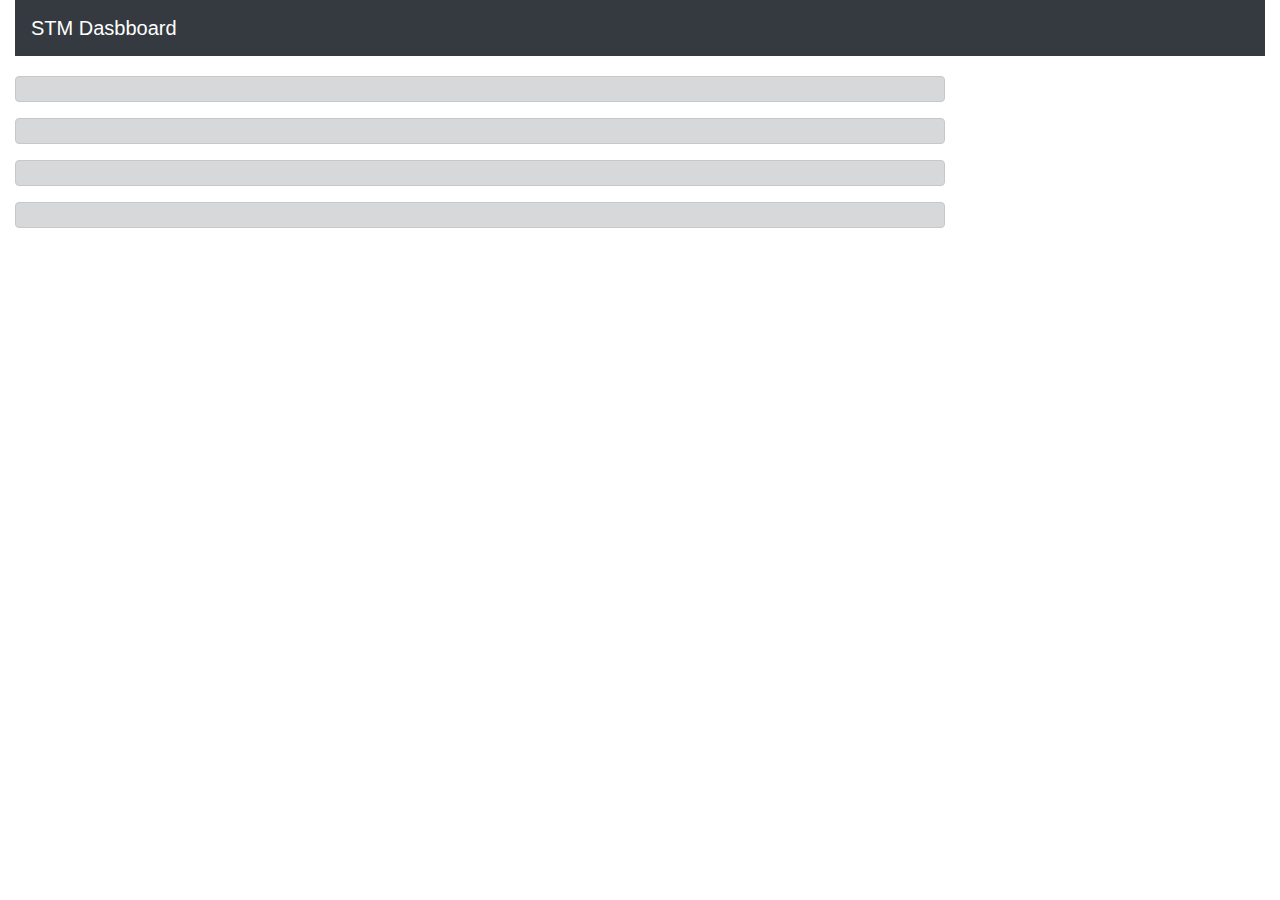
<file: html/index.html>
<!doctype html>

<!-- https://stackoverflow.com/questions/6724515/what-is-the-purpose-of-the-html-no-js-class-->
<html class="no-js" lang="">

<head>
  <meta charset="utf-8">
  <title>STM Dashboard</title>
  <meta name="description" content="">
  <meta name="viewport" content="width=device-width, initial-scale=1">

  <!-- https://developers.google.com/web/fundamentals/web-app-manifest-->
  <link rel="manifest" href="site.webmanifest">

  <!-- Place favicon.ico in the root directory -->
  <link rel="apple-touch-icon" href="icon.png">

  <link rel="stylesheet" href="css/normalize.css">
  <link rel="stylesheet" href="css/main.css">

  <!-- https://stackoverflow.com/questions/32039568/what-are-the-integrity-and-crossorigin-attributes-->
  <link rel="stylesheet" href="https://stackpath.bootstrapcdn.com/bootstrap/4.3.1/css/bootstrap.min.css"
      integrity="sha384-ggOyR0iXCbMQv3Xipma34MD+dH/1fQ784/j6cY/iJTQUOhcWr7x9JvoRxT2MZw1T" crossorigin="anonymous">
  <link href='https://api.mapbox.com/mapbox-gl-js/v1.4.1/mapbox-gl.css' rel='stylesheet' />
  <meta name="theme-color" content="#fafafa">
</head>

<body>
  <div class="container-fluid">
    <nav class="navbar navbar-expand-lg navbar-dark bg-dark">
            <a class="navbar-brand" href="#">STM Dasbboard</a>
    </nav>
    <div class="row top-buffer">
        <div class="col-9 col-xl-9" id="BusPlaceHolder">
            <div class="alert alert-dark" id="70" role="alert">
<!--            <div> <p> Bus 70!</p> </div>-->
            </div>
            <div class="alert alert-dark" id="213" role="alert">
            </div>
            <div class="alert alert-dark" id="177" role="alert">
            </div>
            <div class="alert alert-dark" id="225" role="alert">
              </div>
        </div>
        <div class="col-9">
            <div id='map' style='width: 100%; height: 600px;'></div>
        </div>
    </div>
  </div>

  <!-- https://webmasters.stackexchange.com/questions/883/does-putting-javascript-at-the-bottom-defeat-the-purpose-of-document-ready-->
  <script src="js/vendor/modernizr-3.7.1.min.js"></script>
  <script src="https://code.jquery.com/jquery-3.4.1.min.js" integrity="sha256-CSXorXvZcTkaix6Yvo6HppcZGetbYMGWSFlBw8HfCJo=" crossorigin="anonymous"></script>
  <script>window.jQuery || document.write('<script src="js/vendor/jquery-3.4.1.min.js"><\/script>')</script>
  <script src="js/plugins.js"></script>
  <script src="js/main.js"></script>
  <script src='https://api.mapbox.com/mapbox-gl-js/v1.4.1/mapbox-gl.js'></script>
  <script src="https://cdnjs.cloudflare.com/ajax/libs/popper.js/1.14.7/umd/popper.min.js"
      integrity="sha384-UO2eT0CpHqdSJQ6hJty5KVphtPhzWj9WO1clHTMGa3JDZwrnQq4sF86dIHNDz0W1" crossorigin="anonymous"></script>
  <script src="https://stackpath.bootstrapcdn.com/bootstrap/4.3.1/js/bootstrap.min.js"
      integrity="sha384-JjSmVgyd0p3pXB1rRibZUAYoIIy6OrQ6VrjIEaFf/nJGzIxFDsf4x0xIM+B07jRM" crossorigin="anonymous"></script>

    <!--
        https://webmasters.stackexchange.com/questions/883/does-putting-javascript-at-the-bottom-defeat-the-purpose-of-document-ready
        A neat tool that helped generate the map code
    -->
  <script src="js/getBuses.js"></script>
</body>
</html>
</file>
<file: html/css/main.css>
/*! HTML5 Boilerplate v7.2.0 | MIT License | https://html5boilerplate.com/ */

/* main.css 2.0.0 | MIT License | https://github.com/h5bp/main.css#readme */
/*
 * What follows is the result of much research on cross-browser styling.
 * Credit left inline and big thanks to Nicolas Gallagher, Jonathan Neal,
 * Kroc Camen, and the H5BP dev community and team.
 */

/* ==========================================================================
   Base styles: opinionated defaults
   ========================================================================== */

html {
  color: #222;
  font-size: 1em;
  line-height: 1.4;
}

/*
 * Remove text-shadow in selection highlight:
 * https://twitter.com/miketaylr/status/12228805301
 *
 * Vendor-prefixed and regular ::selection selectors cannot be combined:
 * https://stackoverflow.com/a/16982510/7133471
 *
 * Customize the background color to match your design.
 */

::-moz-selection {
  background: #b3d4fc;
  text-shadow: none;
}

::selection {
  background: #b3d4fc;
  text-shadow: none;
}

/*
 * A better looking default horizontal rule
 */

hr {
  display: block;
  height: 1px;
  border: 0;
  border-top: 1px solid #ccc;
  margin: 1em 0;
  padding: 0;
}

/*
 * Remove the gap between audio, canvas, iframes,
 * images, videos and the bottom of their containers:
 * https://github.com/h5bp/html5-boilerplate/issues/440
 */

audio,
canvas,
iframe,
img,
svg,
video {
  vertical-align: middle;
}

/*
 * Remove default fieldset styles.
 */

fieldset {
  border: 0;
  margin: 0;
  padding: 0;
}

/*
 * Allow only vertical resizing of textareas.
 */

textarea {
  resize: vertical;
}

/* ==========================================================================
   Browser Upgrade Prompt
   ========================================================================== */

.browserupgrade {
  margin: 0.2em 0;
  background: #ccc;
  color: #000;
  padding: 0.2em 0;
}

/* ==========================================================================
   Author's custom styles (put custom CSS here)
   ========================================================================== */

.top-buffer { margin-top:20px; }

.office-marker {
  background-image: url('../img/logo.png');
  background-size: cover;
  width: 22px;
  height: 24px;
  cursor: pointer;
}


/* ==========================================================================
   Helper classes
   ========================================================================== */

/*
 * Hide visually and from screen readers
 */

.hidden {
  display: none !important;
}

/*
* Hide only visually, but have it available for screen readers:
* https://snook.ca/archives/html_and_css/hiding-content-for-accessibility
*
* 1. For long content, line feeds are not interpreted as spaces and small width
*    causes content to wrap 1 word per line:
*    https://medium.com/@jessebeach/beware-smushed-off-screen-accessible-text-5952a4c2cbfe
*/

.sr-only {
  border: 0;
  clip: rect(0, 0, 0, 0);
  height: 1px;
  margin: -1px;
  overflow: hidden;
  padding: 0;
  position: absolute;
  white-space: nowrap;
  width: 1px;
  /* 1 */
}

/*
* Extends the .sr-only class to allow the element
* to be focusable when navigated to via the keyboard:
* https://www.drupal.org/node/897638
*/

.sr-only.focusable:active,
.sr-only.focusable:focus {
  clip: auto;
  height: auto;
  margin: 0;
  overflow: visible;
  position: static;
  white-space: inherit;
  width: auto;
}

/*
* Hide visually and from screen readers, but maintain layout
*/

.invisible {
  visibility: hidden;
}

/*
* Clearfix: contain floats
*
* For modern browsers
* 1. The space content is one way to avoid an Opera bug when the
*    `contenteditable` attribute is included anywhere else in the document.
*    Otherwise it causes space to appear at the top and bottom of elements
*    that receive the `clearfix` class.
* 2. The use of `table` rather than `block` is only necessary if using
*    `:before` to contain the top-margins of child elements.
*/

.clearfix:before,
.clearfix:after {
  content: " ";
  /* 1 */
  display: table;
  /* 2 */
}

.clearfix:after {
  clear: both;
}

/* ==========================================================================
   EXAMPLE Media Queries for Responsive Design.
   These examples override the primary ('mobile first') styles.
   Modify as content requires.
   ========================================================================== */

@media only screen and (min-width: 35em) {
  /* Style adjustments for viewports that meet the condition */
}

@media print,
  (-webkit-min-device-pixel-ratio: 1.25),
  (min-resolution: 1.25dppx),
  (min-resolution: 120dpi) {
  /* Style adjustments for high resolution devices */
}

/* ==========================================================================
   Print styles.
   Inlined to avoid the additional HTTP request:
   https://www.phpied.com/delay-loading-your-print-css/
   ========================================================================== */

@media print {
  *,
  *:before,
  *:after {
    background: transparent !important;
    color: #000 !important;
    /* Black prints faster */
    box-shadow: none !important;
    text-shadow: none !important;
  }
  a,
  a:visited {
    text-decoration: underline;
  }
  a[href]:after {
    content: " (" attr(href) ")";
  }
  abbr[title]:after {
    content: " (" attr(title) ")";
  }
  /*
     * Don't show links that are fragment identifiers,
     * or use the `javascript:` pseudo protocol
     */
  a[href^="#"]:after,
  a[href^="javascript:"]:after {
    content: "";
  }
  pre {
    white-space: pre-wrap !important;
  }
  pre,
  blockquote {
    border: 1px solid #999;
    page-break-inside: avoid;
  }
  /*
     * Printing Tables:
     * https://web.archive.org/web/20180815150934/http://css-discuss.incutio.com/wiki/Printing_Tables
     */
  thead {
    display: table-header-group;
  }
  tr,
  img {
    page-break-inside: avoid;
  }
  p,
  h2,
  h3 {
    orphans: 3;
    widows: 3;
  }
  h2,
  h3 {
    page-break-after: avoid;
  }
}
</file>
